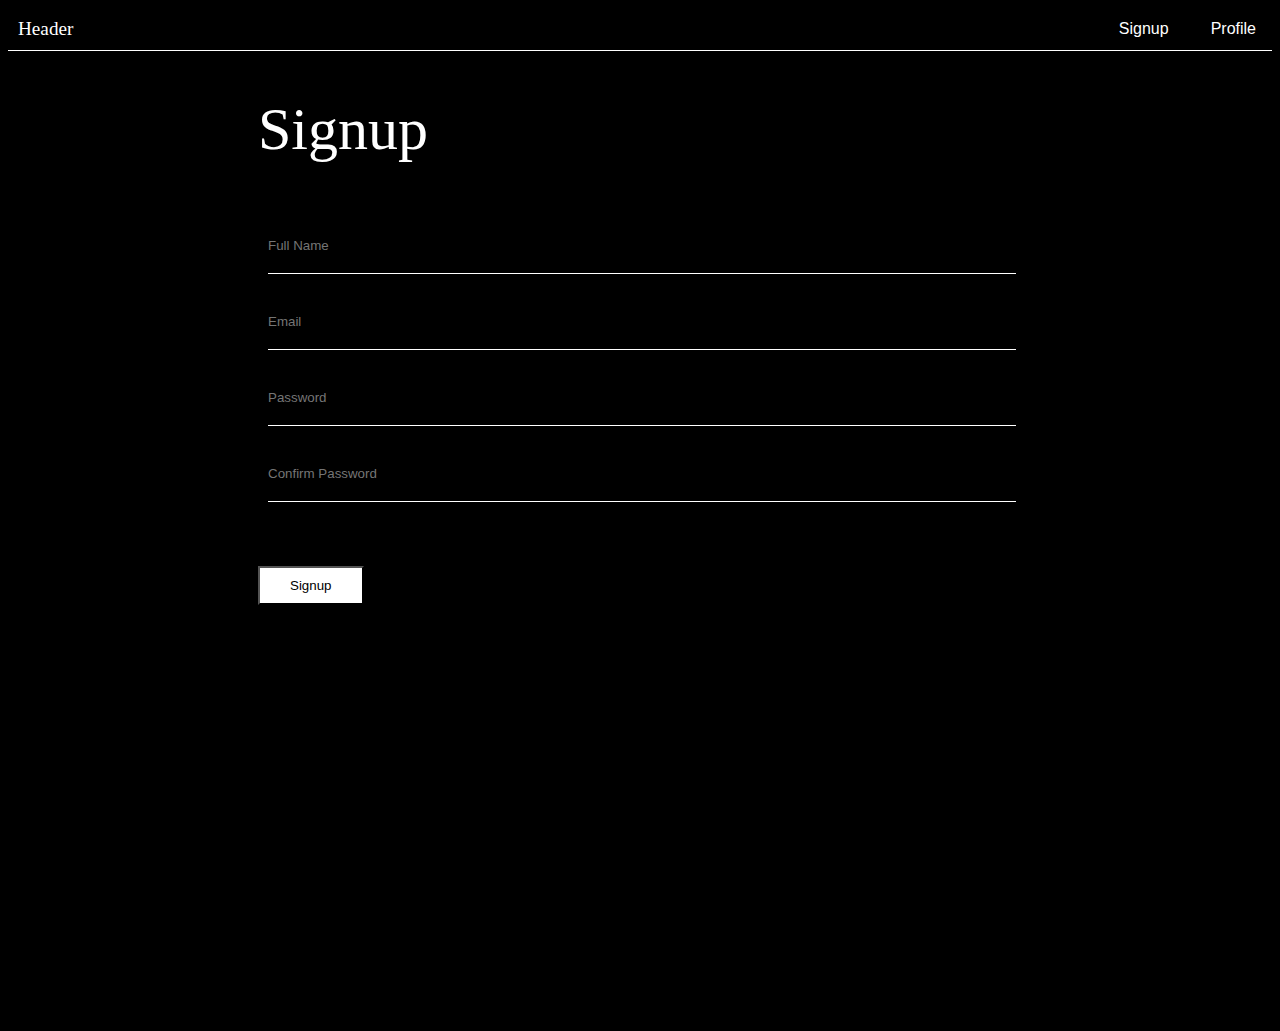
<file: index.html>
<!DOCTYPE html>
<html lang="en">

<head>
    <meta charset="UTF-8">
    <meta http-equiv="X-UA-Compatible" content="IE=edge">
    <meta name="viewport" content="width=device-width, initial-scale=1.0">
    <link rel="stylesheet" href="./signup.css">
    <title>Signup</title>
</head>

<body>
    <nav>
        <div>
            Header
        </div>
        <div id="hearder-details">
            <button id="header-signup">Signup</button>
            <button id="header-profile">Profile</button>
        </div>
    </nav>

    <div class="container">
        <h1>Signup</h1>
        <div class="sighup_details">
            <input type="text" id="fullName" placeholder="Full Name">
            <input type="email" id="email" placeholder="Email">
            <input type="password" id="password" placeholder="Password">
            <input type="password" id="Confirm-password" placeholder="Confirm Password">
        </div>
        <br><br>
        <div id="error">Error : All the fields are mandatory </div>
        <div id="success">Successfully Signing Up!</div>
        <br>
        <button id="btn-signup">Signup</button>
    </div>

    <script src="./signup.js"></script>

</body>

</html>
</file>
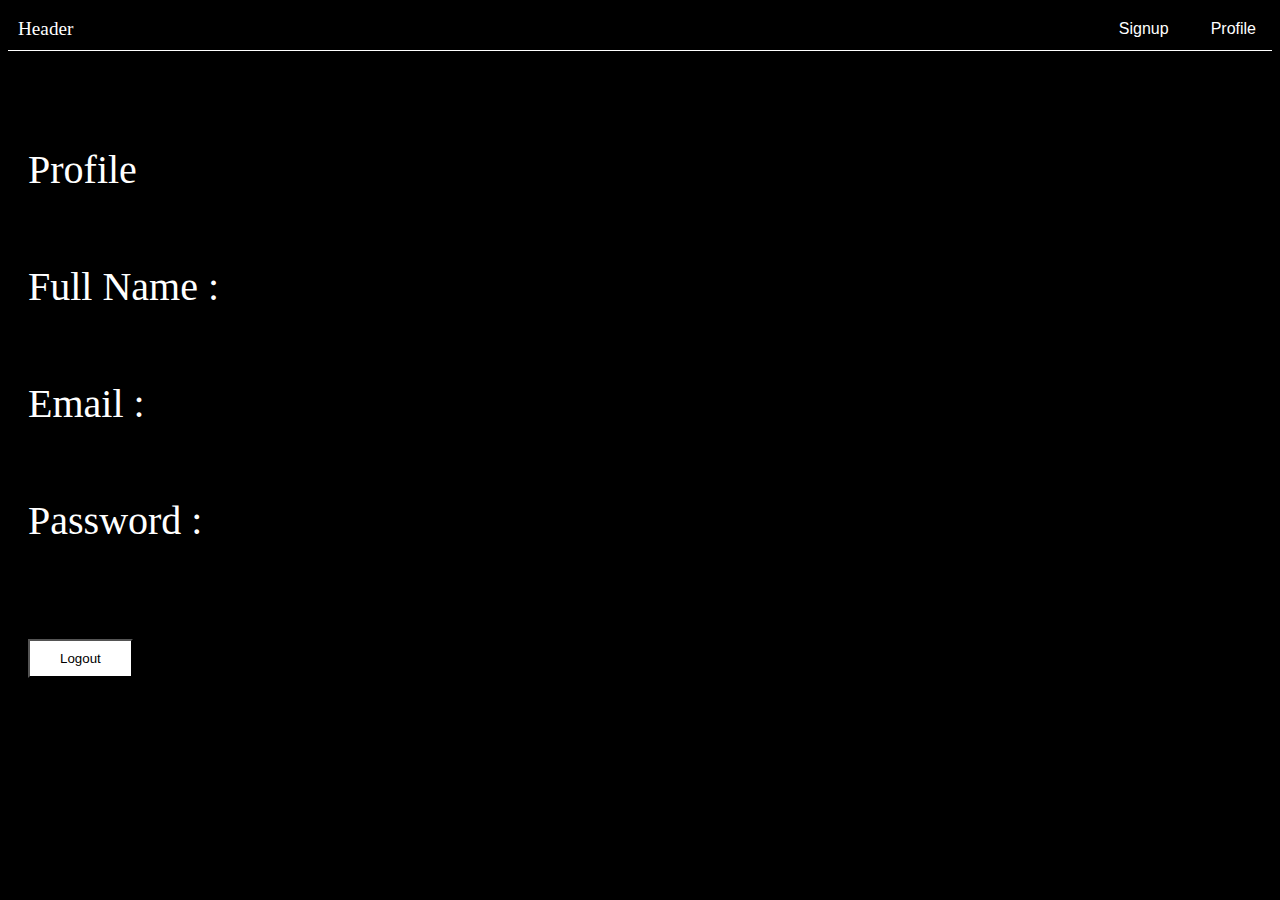
<file: profile.html>
<!DOCTYPE html>
<html lang="en">

<head>
    <meta charset="UTF-8">
    <meta http-equiv="X-UA-Compatible" content="IE=edge">
    <meta name="viewport" content="width=device-width, initial-scale=1.0">
    <link rel="stylesheet" href="./profile.css">
    <title>Profile </title>
</head>

<body>

    <nav>
        <div>
            Header
        </div>
        <div id="hearder-details">
            <button id="header-signup">Signup</button>
            <button id="header-profile">Profile</button>
        </div>
    </nav>

    <div class="container">
        <div class="details">Profile</div>
        <div class="details">Full Name :<span id="name"></span></div>
        <div class="details">Email :<span id="email"></span></div>
        <div class="details">Password :<span id="password"></span></div>
    </div>

    <button id="btn-logout">Logout</button>

    <script src="./profile.js"></script>
</body>

</html>
</file>
<file: signup.css>
* {
    background-color: black;
    color: white;
}

nav {
    display: flex;
    justify-content: space-between;
    border-bottom: 1px solid white;
    padding: 10px;
    font-size: larger;
}

nav button {
    border: none;
    font-size: medium;
}

#hearder-details {
    /* border: red 3px solid; */
    display: flex;
    justify-content: end;
    gap: 30px;
}

h1 {
    font-family: 'Inter';
    font-style: normal;
    font-weight: 300;
    font-size: 60px;
    line-height: 77px;
    color: #FFFFFF;



}

.container {
    width: 100vw;
    height: 100vh;
    margin: 40px 250px;
}

.sighup_details {
    display: flex;
    flex-direction: column;
    /* border: red solid 2px; */
    width: 60vw;
}

input {
    padding: 20px 0px;
    margin: 10px;
    border: none;
    border-bottom: 1px solid white;
}


#btn-signup {
    background-color: white;
    color: black;
    padding: 10px 30px;
}


#error {
    color: red;
    font-size: 20px;
    display: none;
}

#success {
    color: greenyellow;
    font-size: 20px;
    display: none;
}
</file>
<file: profile.css>
* {
    background-color: black;
    color: white;
}

nav {
    display: flex;
    justify-content: space-between;
    border-bottom: 1px solid white;
    padding: 10px;
    font-size: larger;
}

nav button {
    border: none;
    font-size: medium;
}

#hearder-details {
    /* border: red 3px solid; */
    display: flex;
    justify-content: end;
    gap: 30px;
}

.container {
    margin: 60px 0px;
}

.details {
    padding: 20px;
    font-family: 'Inter';
    font-style: normal;
    font-weight: 100;
    font-size: 40px;
    line-height: 77px;
}

#btn-logout {
    position: relative;
    left:20px;
    background-color: white;
    color: black;
    padding: 10px 30px;
}
</file>
